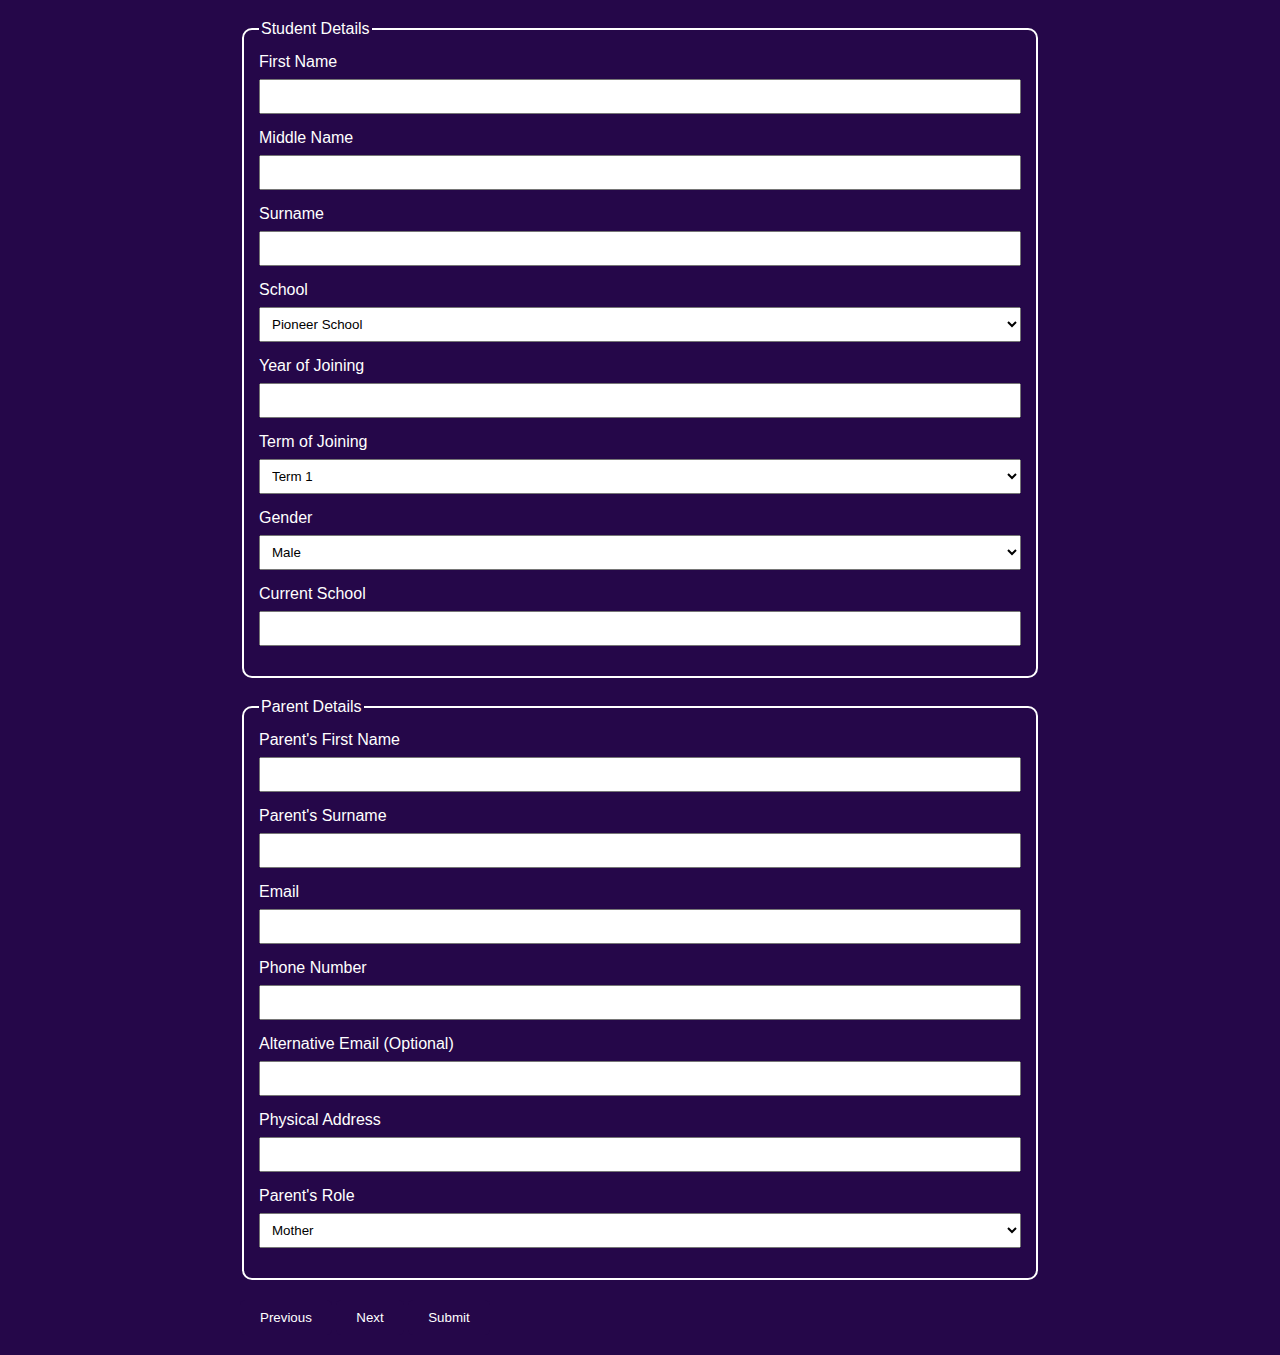
<file: apply.html>
<!DOCTYPE html>
<html lang="en">
<head>
  <meta charset="UTF-8">
  <meta name="viewport" content="width=device-width, initial-scale=1.0">
  <title>School Application Form</title>
  <link rel="stylesheet" href="apply.css">
</head>
<body>


        <div class="container">
          <form id="applicationForm">
            <fieldset>
              <legend>Student Details</legend>
              <label for="firstName">First Name</label>
              <input type="text" id="firstName" required>
        
              <label for="middleName">Middle Name</label>
              <input type="text" id="middleName">
        
              <label for="surname">Surname</label>
              <input type="text" id="surname" required>
        
              <label for="school">School</label>
              <select id="school" required>
                <option value="pioneer">Pioneer School</option>
                <option value="pioneerGirls">Pioneer Girls School</option>
                <option value="pioneerJunior">Pioneer Junior Secondary School</option>
              </select>
        
              <!-- Additional questions based on school selection -->
              <div id="additionalQuestions"></div>
        
              <label for="year">Year of Joining</label>
              <input type="number" id="year" required>
        
              <label for="term">Term of Joining</label>
              <select id="term" required>
                <option value="term1">Term 1</option>
                <option value="term2">Term 2</option>
                <option value="term3">Term 3</option>
              </select>
        
              <label for="gender">Gender</label>
              <select id="gender" required>
                <option value="male">Male</option>
                <option value="female">Female</option>
              </select>
        
              <label for="currentSchool">Current School</label>
              <input type="text" id="currentSchool" required>
            </fieldset>
        
            <!-- Parent Details Section -->
            <fieldset>
              <legend>Parent Details</legend>
              <label for="parentFirstName">Parent's First Name</label>
              <input type="text" id="parentFirstName" required>
        
              <label for="parentSurname">Parent's Surname</label>
              <input type="text" id="parentSurname" required>
        
              <label for="parentEmail">Email</label>
              <input type="email" id="parentEmail" required>
        
              <label for="parentPhone">Phone Number</label>
              <input type="tel" id="parentPhone" required>
        
              <label for="alternativeEmail">Alternative Email (Optional)</label>
              <input type="email" id="alternativeEmail">
        
              <label for="physicalAddress">Physical Address</label>
              <input type="text" id="physicalAddress" required>
        
              <label for="parentRole">Parent's Role</label>
              <select id="parentRole" required>
                <option value="mother">Mother</option>
                <option value="father">Father</option>
              </select>
            </fieldset>
        
            <!-- Optional Second Parent Details Section -->
            <fieldset id="secondParentFieldset" style="display: none;">
              <legend>Second Parent Details</legend>
              <!-- Add similar fields as the first parent's details -->
            </fieldset>
        
            <button type="button" id="prevButton" onclick="showPage('studentDetails')">Previous</button>
            <button type="button" id="nextButton" onclick="showPage('parentDetails')">Next</button>
            <button type="submit" id="submitButton">Submit</button>
          </form>
        </div>

<script src="apply.js"></script>
</body>
</html>
</file>
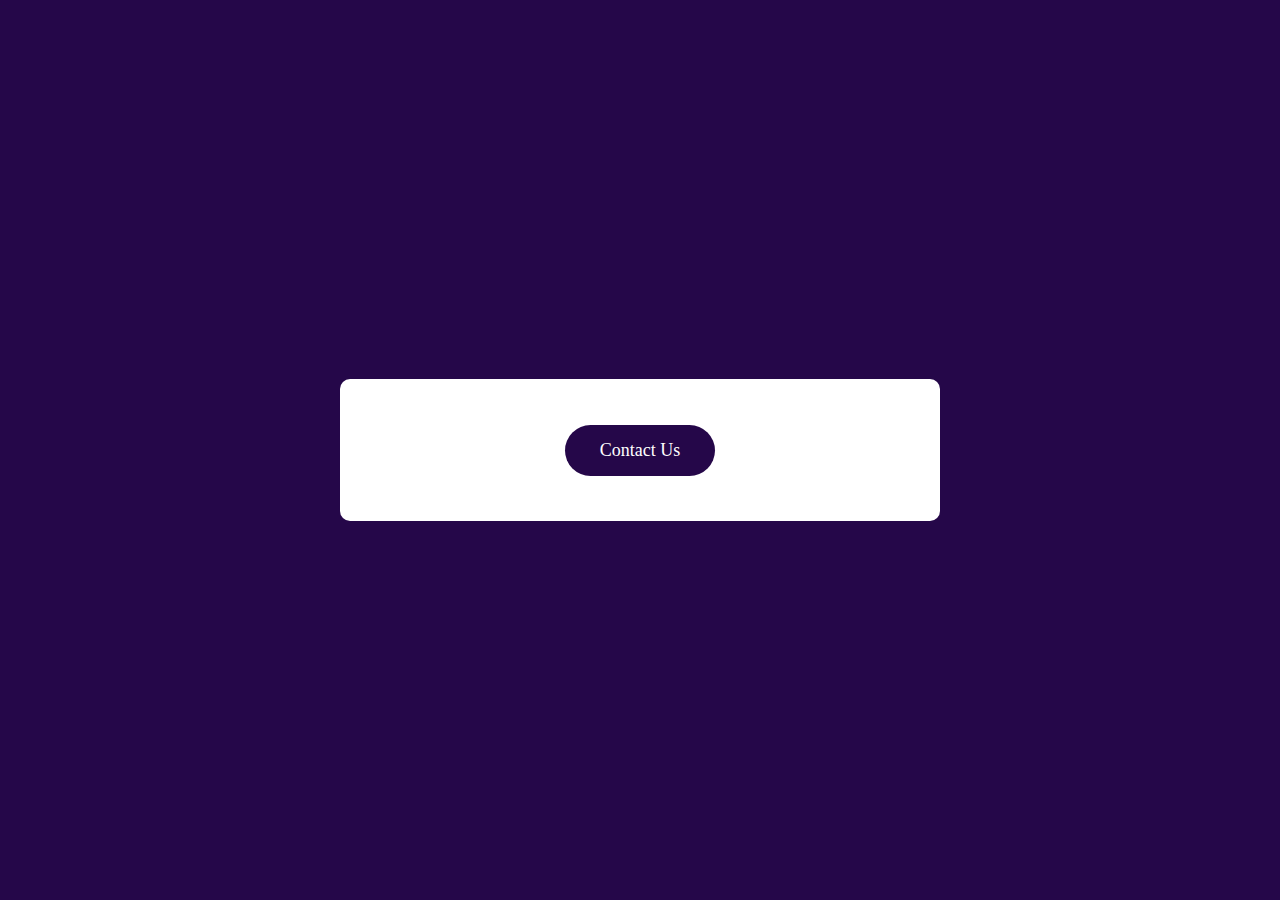
<file: contact.html>
<!DOCTYPE html>
<html lang="en">

<head>
    <meta charset="UTF-8">
    <meta name="viewport" content="width=device-width, initial-scale=1.0">
    <link rel="stylesheet" href="contact.css">
    <title>Contact Form</title>
</head>

<body>

    <div class="container">
        <form>
            <!-- <input type="text" id="name" placeholder="Your Name" required>
            <input type="email" id="email" placeholder="Email Address" required> -->
            <!-- <input type="tel" id="phone" placeholder="Phone Number" required> -->
            <!-- <textarea id="message" rows="4" placeholder="How can we help you?" required></textarea> -->
            <button onclick="openGmail()">Contact Us</button>
        </form>
    </div>

    <script>
        function openGmail() {
            var subject = encodeURIComponent("New Contact Form Enquiry");
            var body = encodeURIComponent("And this is the body");

            // Construct the mailto link
            var mailtoLink = "mailto:chweyamark@gmail.com?subject=" + subject + "&body=" + body;

            // Open the user's default email client
            window.location.href = mailtoLink;
        }
    </script>
</body>

</html>
</file>
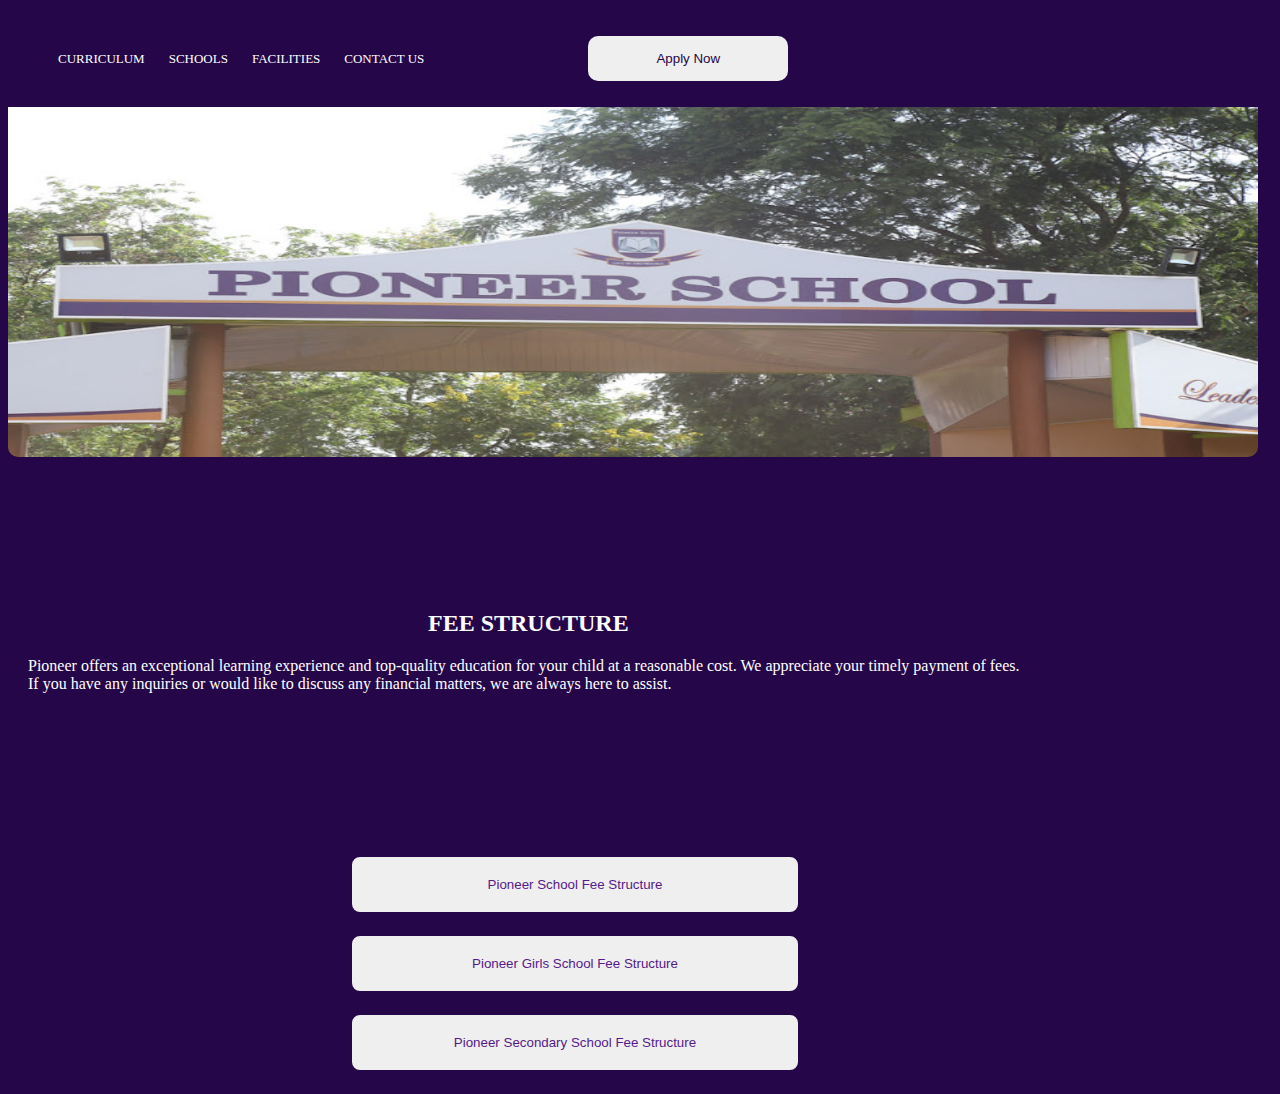
<file: fees.html>
<!DOCTYPE html>
<html lang="en">

<head>
    <meta charset="UTF-8">
    <meta name="viewport" content="width=device-width, initial-scale=1.0">
    <link rel="stylesheet" href="fees.css">
    <title>Pioneer School Fees Structure </title>
</head>

<body>
    <div class="nav-links" id="navLinks">
        <i class="fa fa-times" onclick="hideMenu()"></i>
        <ul>
            <!-- <li><a href="">HOME</a></li> -->
            <li><a href="">CURRICULUM</a></li>
            <li><a href="">SCHOOLS</a></li>
            <li><a href="">FACILITIES</a></li>
            <li><a href="contact.html">CONTACT US</a></li>
            <button class="apply-btn"> Apply Now</button>
        </ul>
    </div>
    <div>
        <img class="fees-image" src="images/pioneer-school-gate-entrance.jpg" alt="">
      
   
        <section class="fees-info">
            <div class="fee-heading">

                <h2>FEE STRUCTURE</h2>
            </div>
            <p>Pioneer offers an exceptional learning experience and top-quality education for your child at a
                reasonable cost. We appreciate your timely payment of fees. If you have any inquiries or would like to
                discuss any financial matters, we are always here to assist.</p>

           
             
                <div class="fee-download">

              

                <div class="fee-links">

                    <button><a href="">Pioneer School Fee Structure</a></button>
                    <button><a href="">Pioneer Girls School Fee Structure</a></button>
                    <button><a href="">Pioneer Secondary School Fee Structure</a></button>
                    

                </div>

              
           

            </div>

        </section>
    </div>

</body>

</html>
</file>
<file: apply.css>
body {
    font-family: 'Arial', sans-serif;
    background-color: rgb(37, 7, 73);
    color: white;
    margin: 0;
    padding: 0;
  }
  
  .container {
    max-width: 800px;
    margin: auto;
    padding: 20px;
  }
  
  fieldset {
    border: 2px solid white;
    border-radius: 10px;
    padding: 15px;
    margin-bottom: 20px;
  }
  
  label {
    display: block;
    margin-bottom: 8px;
  }
  
  input, select {
    width: 100%;
    padding: 8px;
    margin-bottom: 15px;
    box-sizing: border-box;
  }
  
  button {
    background-color: rgb(37, 7, 73);
    color: white;
    padding: 10px 20px;
    border: none;
    border-radius: 5px;
    cursor: pointer;
  }
  
  button:hover {
    background-color: white;
    color: rgb(37, 7, 73);
  }
</file>
<file: contact.css>
* {
    margin: 0;
    padding: 0;
    box-sizing: border-box;
    font-family: 'poppins', 'sans-serif';
}

.container {
    width: 100%;
    height: 100vh;
    background: rgb(37, 7, 73);
    display: flex;
    align-items: center;
    justify-content: center;
}

form {
    background: white;
    display: flex;
    flex-direction: column;
    padding: 2vw 4vw;
    width: 90%;
    max-width: 600px;
    border-radius: 10px;
}

form h3 {
    color: rgb(37, 7, 73);
    font-weight: 800;
    margin-bottom: 20px;
    margin-top: 10px;
    text-align: center;
}


form input,
form textarea {
    border: 0;
    margin: 10px 0;
    padding: 20px;
    outline: none;
    background: #f5f5f5;
    font-size: 16px;
    margin-left: 10px;
    margin-right: 10px;

}

form button {
    padding: 15px;
    background: rgb(37, 7, 73);
    color: white;
    font-size: 18px;
    border: 0;
    outline: none;
    cursor: pointer;
    width: 150px;
    margin: 20px auto 0;
    border-radius: 30px;
    margin-bottom: 20px;
}
</file>
<file: fees.css>
body{
    background: rgb(37, 7, 73);
}

.nav-links ul li {
    list-style: none;
    display: inline-block;
    padding: 8px 10px;
    position: relative;
}

.nav-links ul li a {
    color: #fff;
    text-decoration: none;
    font-size: 13px;
}

.nav-links ul li::after {
    content: '';
    width: 0%;
    height: 2px;
    background: rgb(37, 7, 73);
    display: block;
    margin: auto;
    transition: 0.5s;
}

.nav-links ul li:hover::after {
    width: 100%;
}

.apply-btn{
    color:  rgb(37, 7, 73);
    padding: 15px;
    cursor: pointer;
    transition: 0.3s;
    border: none;
    width: 200px;
}

.apply-btn:hover{
    color: white;
    background-color: rgb(37, 7, 73);
}



.fees-image {
    padding-top: 10px;
    height: 350px;
    width: 1250px;
    display: block;
    border-radius: 10px;
}

.fees-info {
    background: rgb(37, 7, 73);
    color: white;
    width: 1000px;
    padding: 20px;
    position: absolute;
    top: 60%;
    height: 500px;
  
}

.fee-heading, h2{
    margin-left: 200px;
    margin-top: 50px;
}

.fee-download{
    margin-top: 100px;
}


.fee-links, button{
    padding: 20px;
    color: white;
    margin-left: 150px;
    width: 450px;
    transition: 0.3s;
    box-sizing: border-box;
    display: inline-block;
    margin-top: 20px;
    border: 2px solid rgb(37, 7, 73); 
    border-radius: 10px; 
    cursor: pointer;
    transition: 0.3s;

}

.fee-links button:hover {

    background-color: rgb(37, 7, 73);
    
}

.fee-links, a{
    text-decoration: none;
}
</file>
